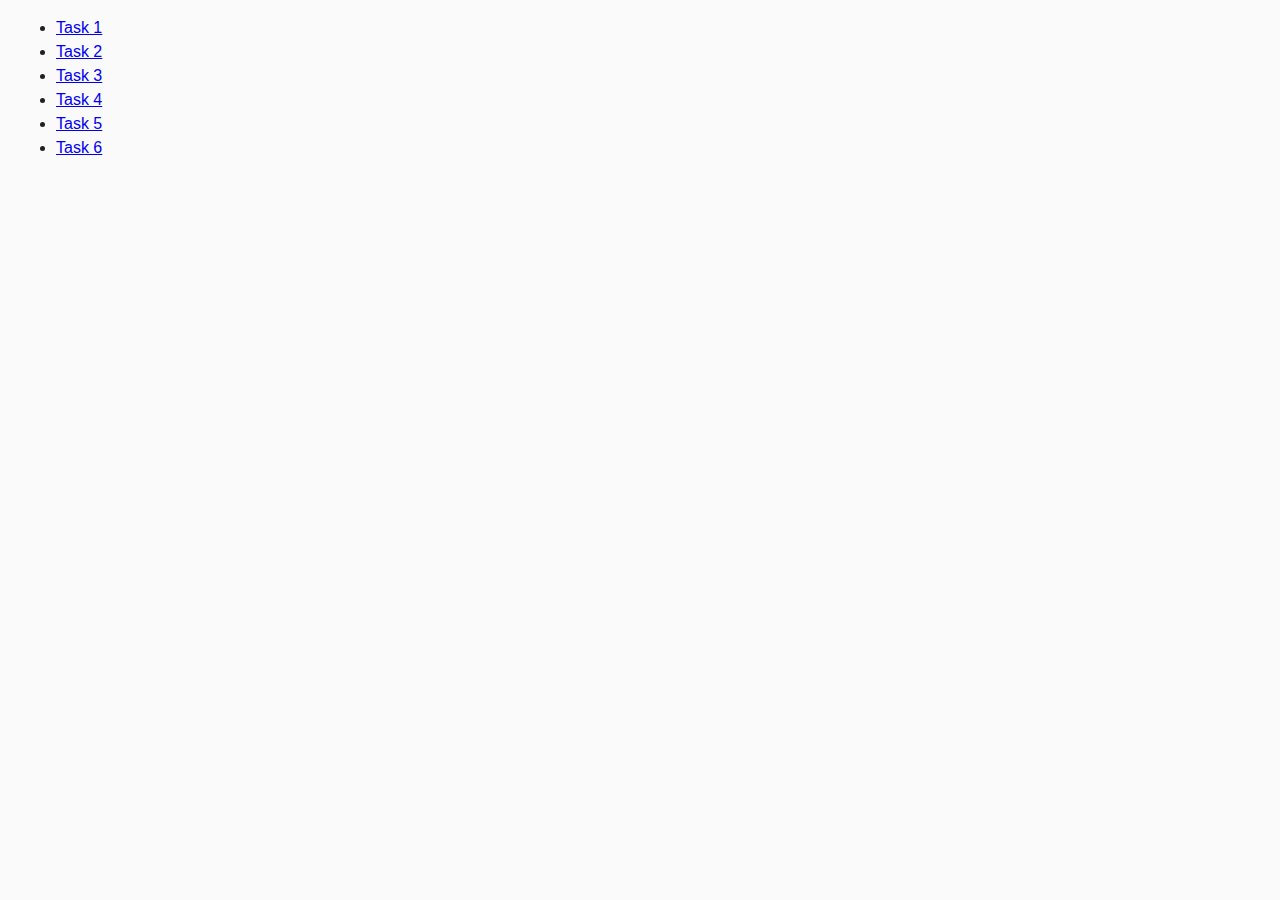
<file: index.html>
<!DOCTYPE html>
<html lang="ru">
	<head>
		<meta charset="UTF-8" />
		<meta http-equiv="X-UA-Compatible" content="IE=edge" />
		<meta name="viewport" content="width=device-width, initial-scale=1.0" />
		<title>Домашнє завдання №7</title>
		<link rel="stylesheet" href="css/common.css" />
	</head>
	<body>
		<ul>
			<li><a href="task-01.html">Task 1</a></li>
			<li><a href="task-02.html">Task 2</a></li>
			<li><a href="task-03.html">Task 3</a></li>
			<li><a href="task-04.html">Task 4</a></li>
			<li><a href="task-05.html">Task 5</a></li>
			<li><a href="task-06.html">Task 6</a></li>
		</ul>
	</body>
</html>
</file>
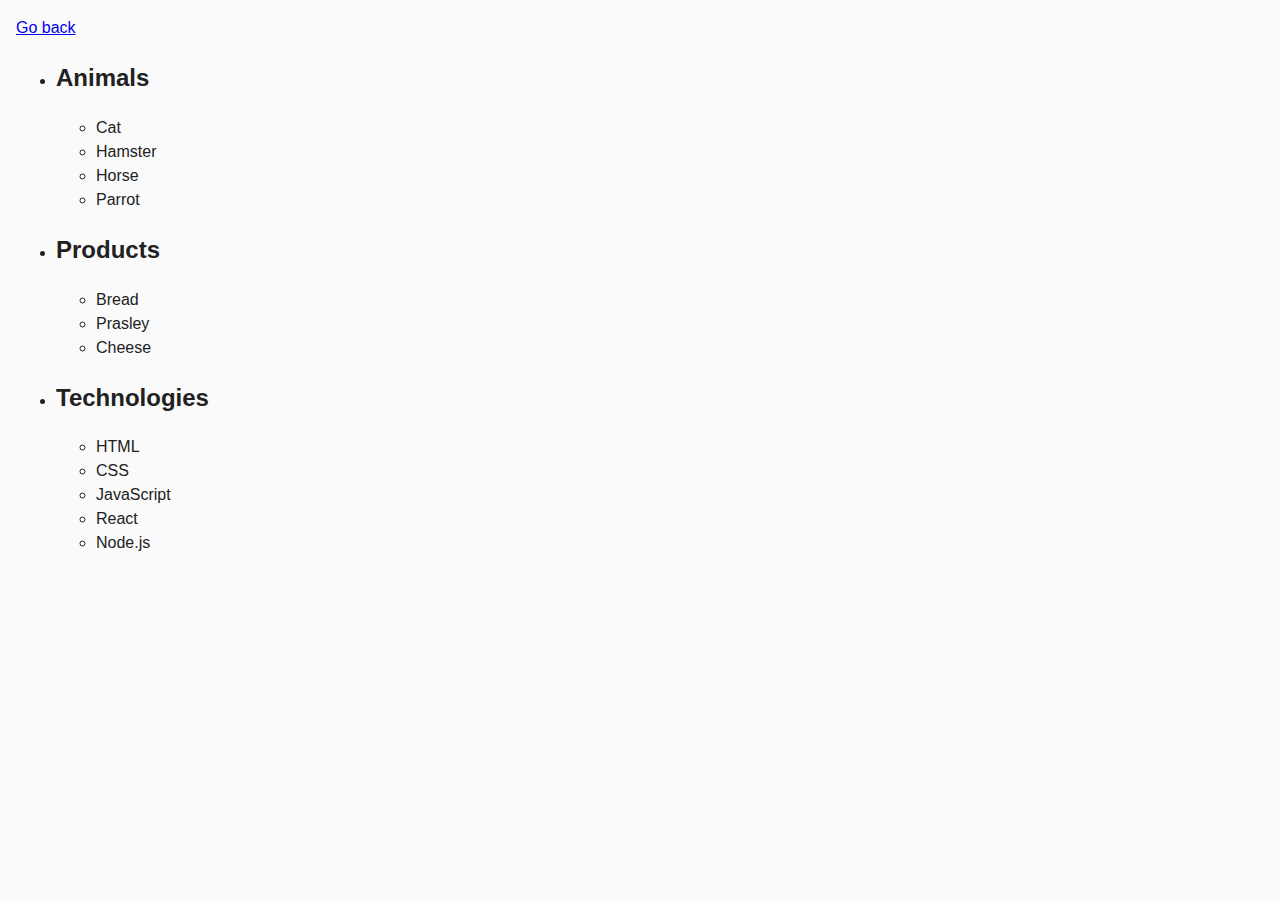
<file: task-01.html>
<!DOCTYPE html>
<html lang="en">
	<head>
		<meta charset="UTF-8" />
		<meta http-equiv="X-UA-Compatible" content="IE=edge" />
		<meta name="viewport" content="width=device-width, initial-scale=1.0" />
		<title>Task 1</title>
		<link rel="stylesheet" href="css/common.css" />
	</head>
	<body>
		<p><a href="index.html">Go back</a></p>

		<ul id="categories">
			<li class="item">
				<h2>Animals</h2>

				<ul>
					<li>Cat</li>
					<li>Hamster</li>
					<li>Horse</li>
					<li>Parrot</li>
				</ul>
			</li>
			<li class="item">
				<h2>Products</h2>

				<ul>
					<li>Bread</li>
					<li>Prasley</li>
					<li>Cheese</li>
				</ul>
			</li>
			<li class="item">
				<h2>Technologies</h2>

				<ul>
					<li>HTML</li>
					<li>CSS</li>
					<li>JavaScript</li>
					<li>React</li>
					<li>Node.js</li>
				</ul>
			</li>
		</ul>

		<script src="./js/task-01.js" type="module"></script>
	</body>
</html>
</file>
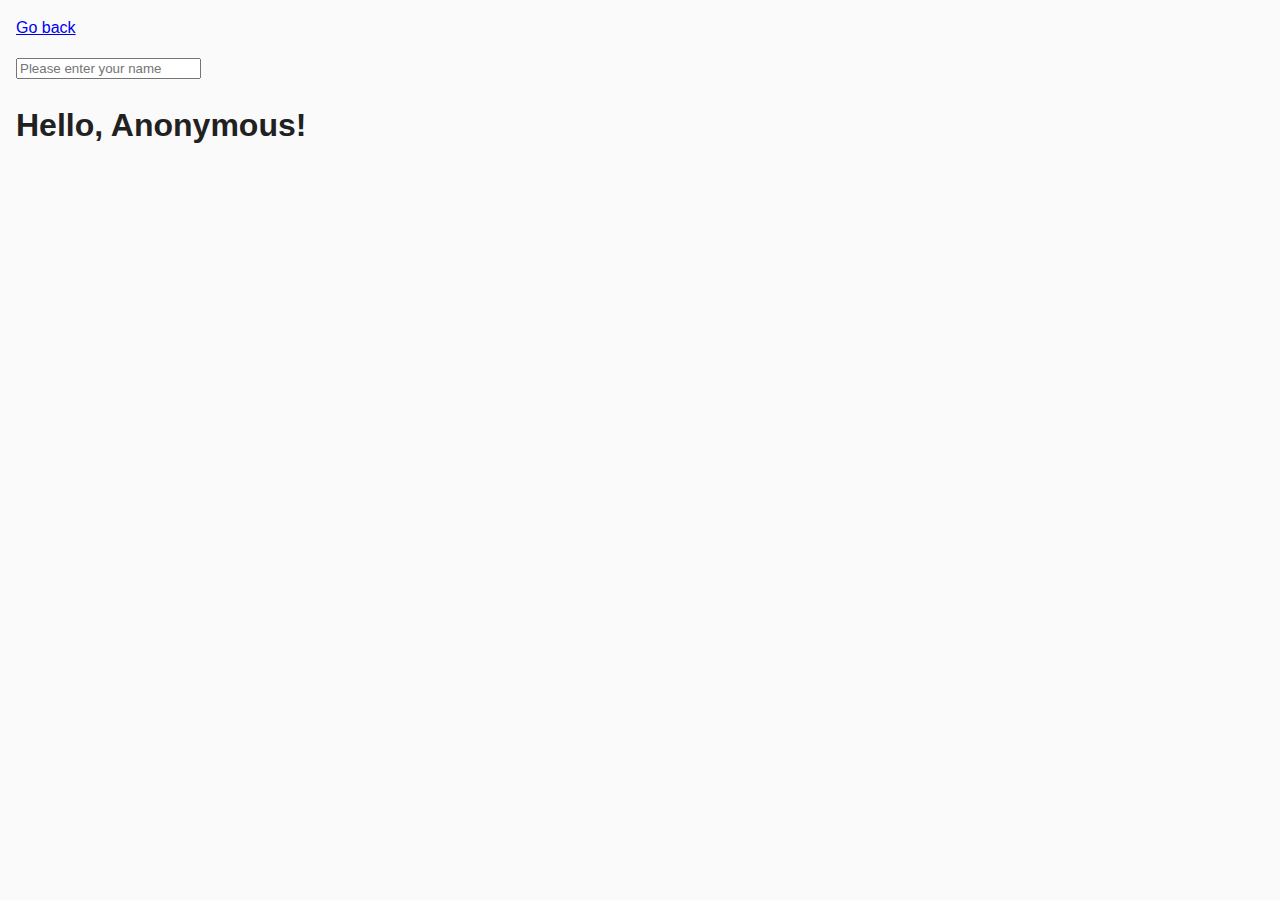
<file: task-03.html>
<!DOCTYPE html>
<html lang="en">
	<head>
		<meta charset="UTF-8" />
		<meta http-equiv="X-UA-Compatible" content="IE=edge" />
		<meta name="viewport" content="width=device-width, initial-scale=1.0" />
		<title>Task 3</title>
		<link rel="stylesheet" href="css/common.css" />
	</head>
	<body>
		<p><a href="index.html">Go back</a></p>

		<input type="text" id="name-input" placeholder="Please enter your name" />
		<h1>Hello, <span id="name-output">Anonymous</span>!</h1>

		<script src="./js/task-03.js" type="module"></script>
	</body>
</html>
</file>
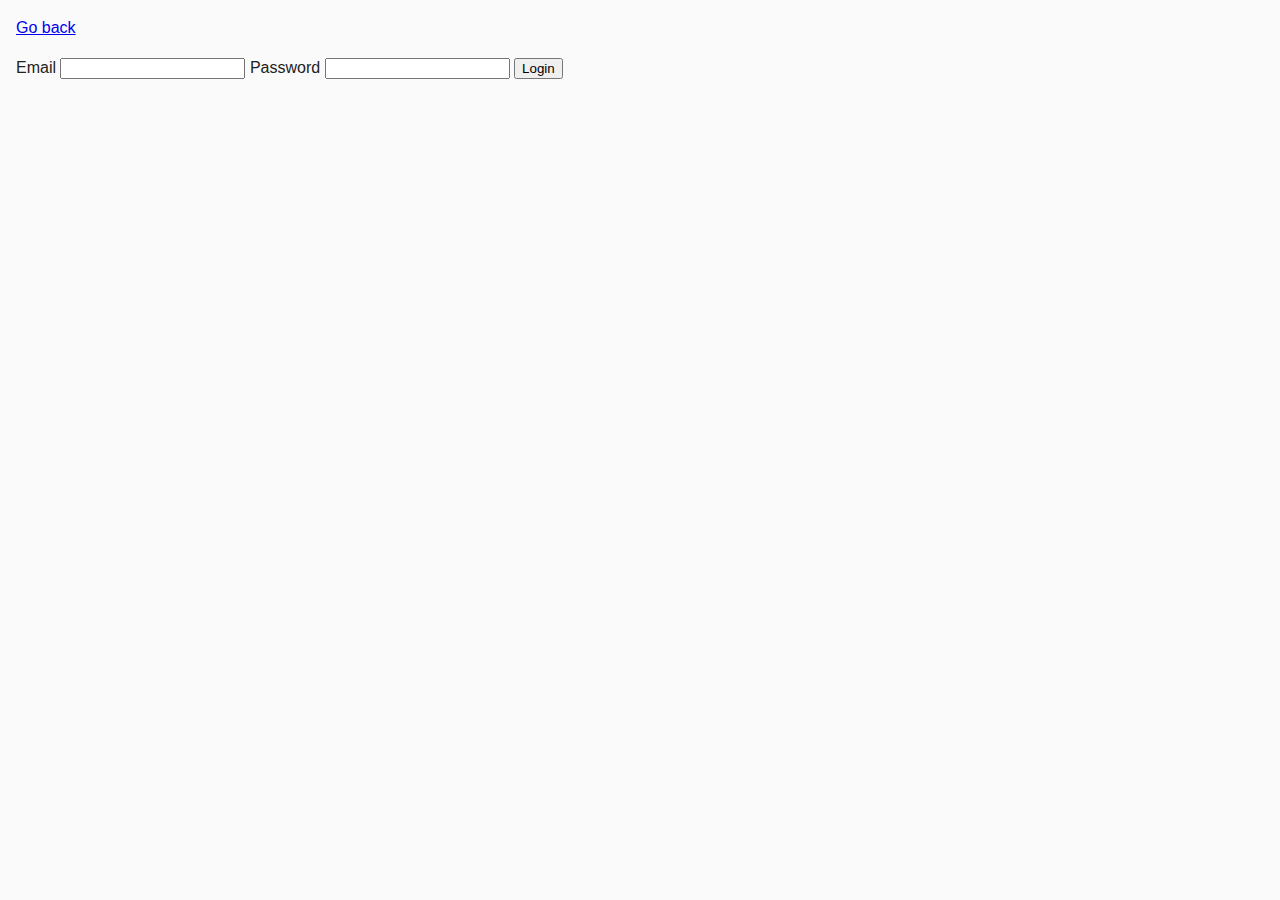
<file: task-04.html>
<!DOCTYPE html>
<html lang="en">
	<head>
		<meta charset="UTF-8" />
		<meta http-equiv="X-UA-Compatible" content="IE=edge" />
		<meta name="viewport" content="width=device-width, initial-scale=1.0" />
		<title>Task 4</title>
		<link rel="stylesheet" href="css/common.css" />
	</head>
	<body>
		<p><a href="index.html">Go back</a></p>

		<form class="login-form">
			<label>
				Email
				<input type="email" name="email" />
			</label>
			<label>
				Password
				<input type="password" name="password" />
			</label>
			<button type="submit">Login</button>
		</form>

		<script src="./js/task-04.js" type="module"></script>
	</body>
</html>
</file>
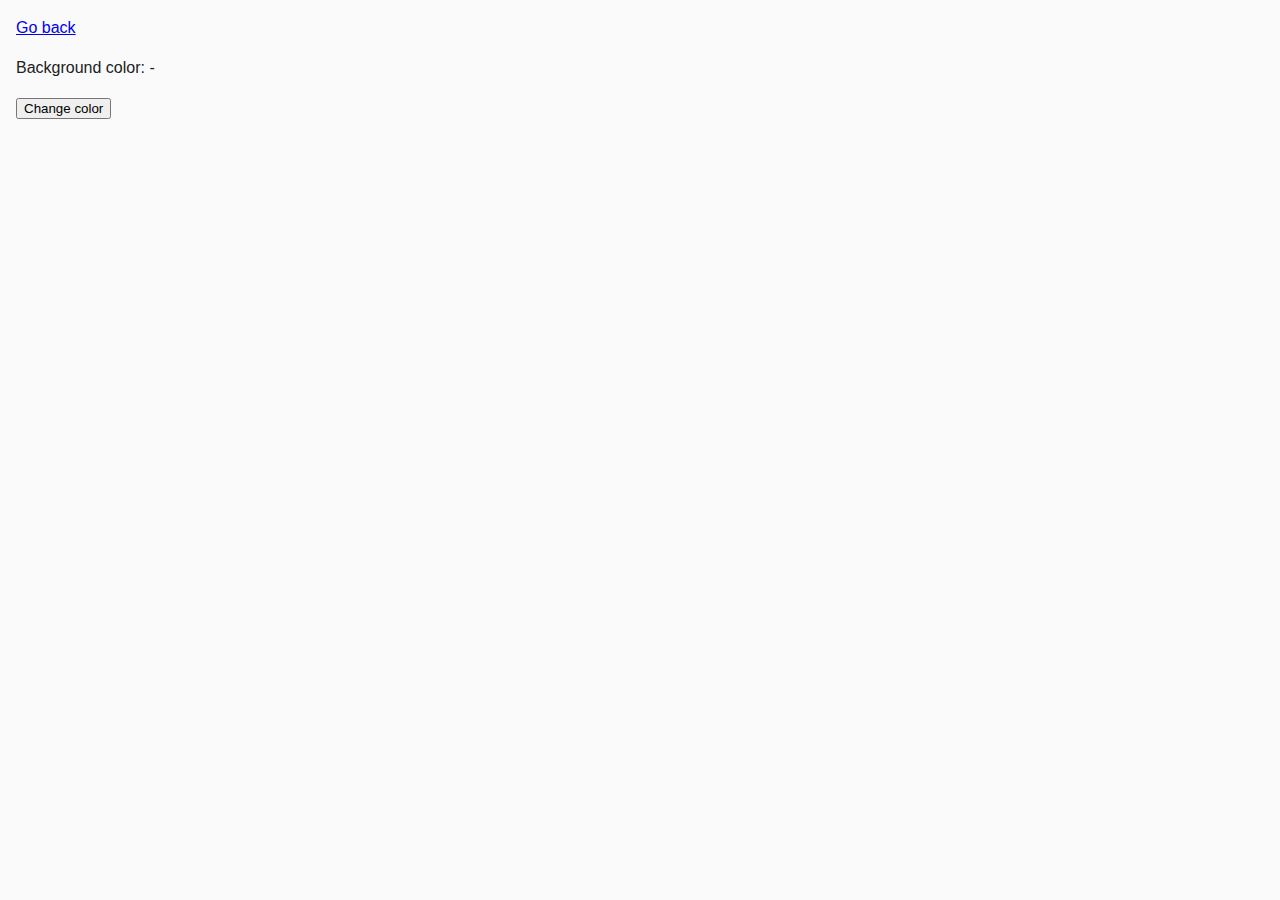
<file: task-05.html>
<!DOCTYPE html>
<html lang="en">
	<head>
		<meta charset="UTF-8" />
		<meta http-equiv="X-UA-Compatible" content="IE=edge" />
		<meta name="viewport" content="width=device-width, initial-scale=1.0" />
		<title>Task 5</title>
		<link rel="stylesheet" href="css/common.css" />
	</head>
	<body>
		<p><a href="index.html">Go back</a></p>

		<div class="widget">
			<p>Background color: <span class="color">-</span></p>
			<button type="button" class="change-color">Change color</button>
		</div>

		<script src="./js/task-05.js" type="module"></script>
	</body>
</html>
</file>
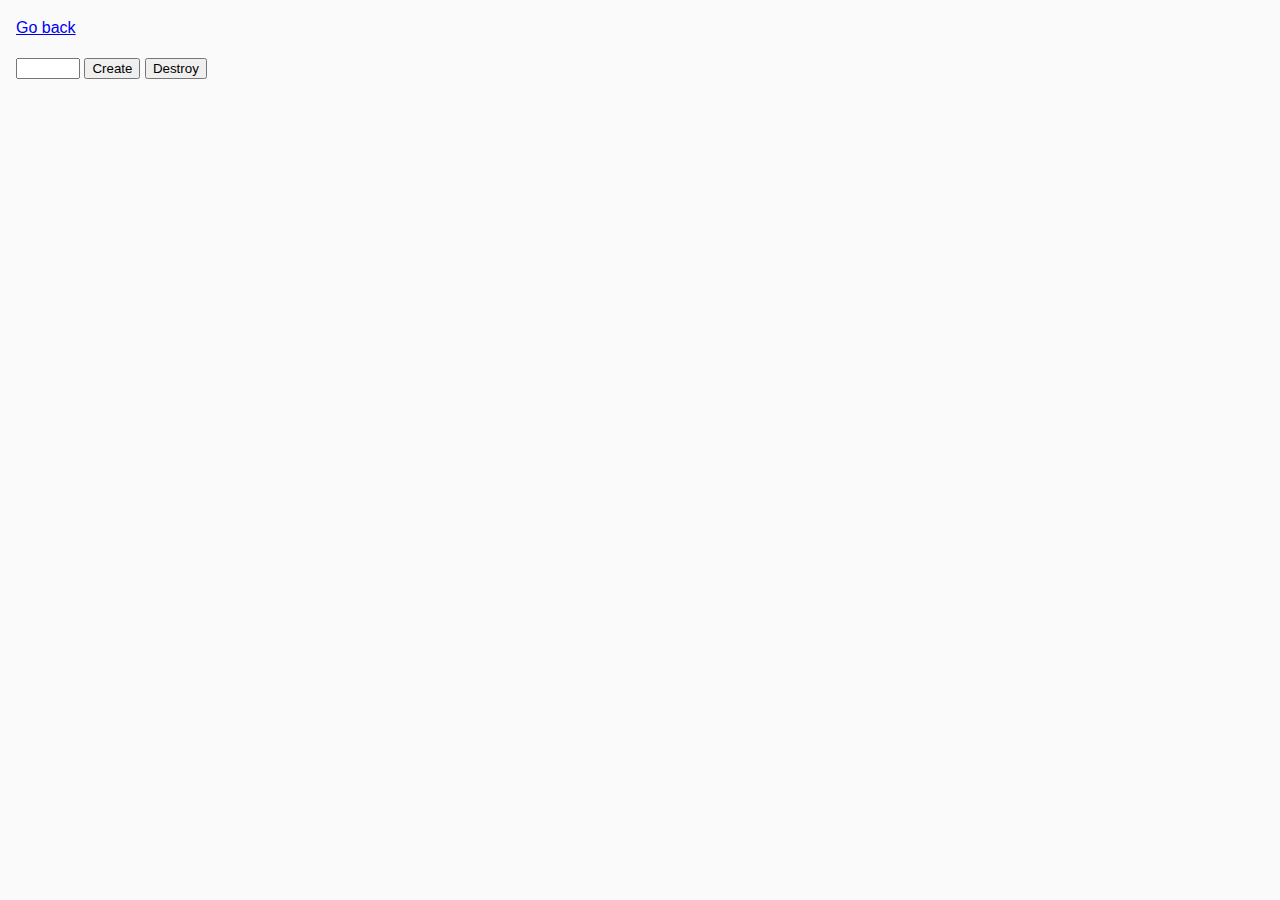
<file: task-06.html>
<!DOCTYPE html>
<html lang="en">
	<head>
		<meta charset="UTF-8" />
		<meta http-equiv="X-UA-Compatible" content="IE=edge" />
		<meta name="viewport" content="width=device-width, initial-scale=1.0" />
		<title>Task 6</title>
		<link rel="stylesheet" href="css/common.css" />
	</head>
	<body>
		<p><a href="index.html">Go back</a></p>

		<div id="controls">
			<input type="number" min="1" max="100" step="1" />
			<button type="button" data-create>Create</button>
			<button type="button" data-destroy>Destroy</button>
		</div>

		<div id="boxes"></div>

		<script src="./js/task-06.js" type="module"></script>
	</body>
</html>
</file>
<file: css/common.css>
* {
	box-sizing: border-box;
}

body {
	margin: 16px;
	font-family: -apple-system, BlinkMacSystemFont, "Segoe UI", Roboto, Oxygen, Ubuntu, Cantarell, "Open Sans", "Helvetica Neue", sans-serif;
	-webkit-font-smoothing: antialiased;
	-moz-osx-font-smoothing: grayscale;
	background-color: #fafafa;
	color: #212121;
	line-height: 1.5;
}

.gallery {
	display: flex;
	gap: 10px;
	flex-wrap: wrap;
	justify-content: center;
	align-items: center;
	list-style: none;
}

.gallery li {
	width: calc((100% - 50px) / 6);
	height: 100%;
}

img {
	display: block;
	max-width: 100%;
	height: auto;
	object-fit: contain;
	border-radius: 15px;
	box-shadow: 2px 2px rgba(0, 0, 0, 0.188);
}
</file>
